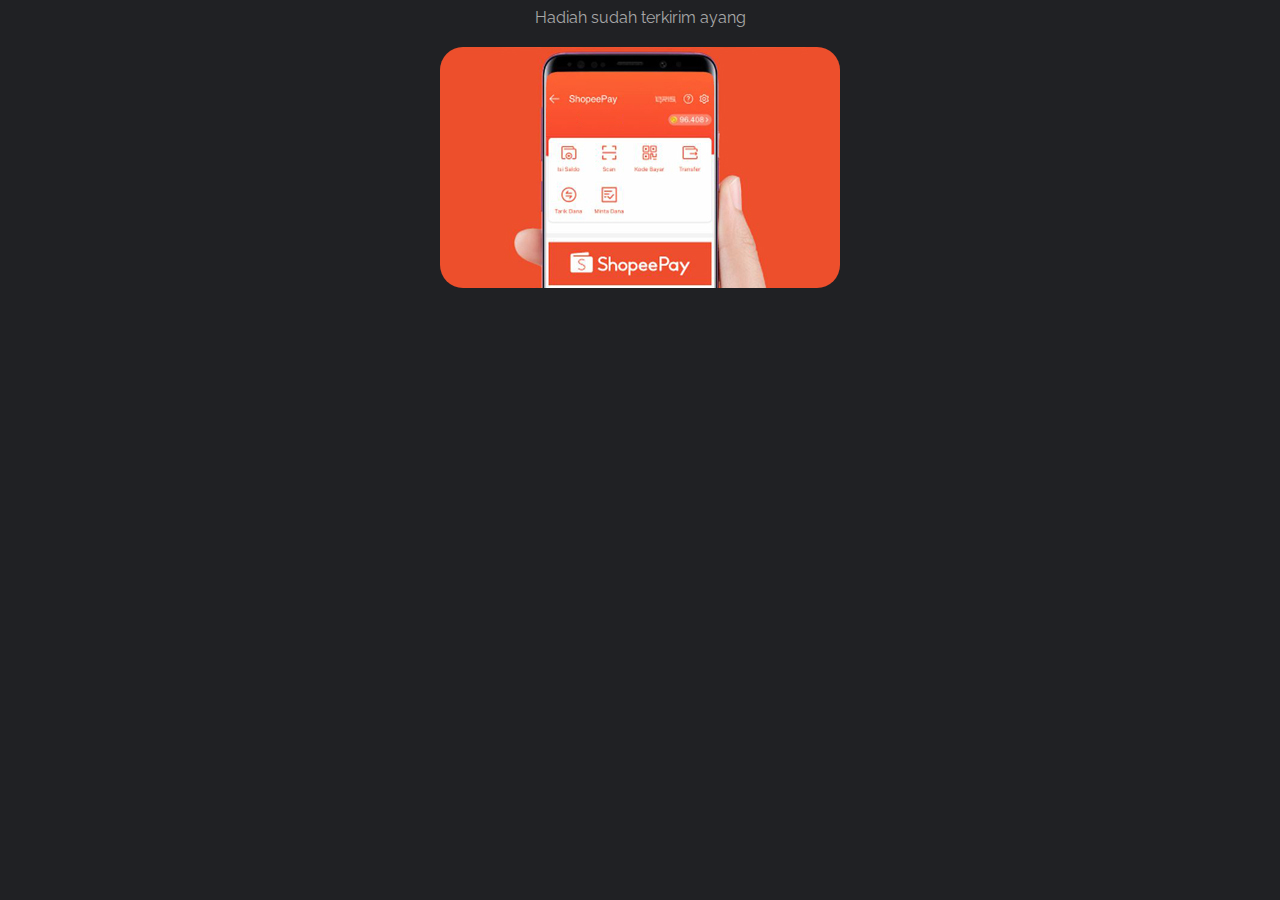
<file: klaimhadiah.html>
<!DOCTYPE html>
<html lang="en">
  <head>
    <meta charset="UTF-8" />
    <meta name="viewport" content="width=device-width, initial-scale=1.0" />

    <link rel="stylesheet" href="klaimhadiah.css" />
    <link
      rel="stylesheet"
      href="https://stackpath.bootstrapcdn.com/font-awesome/4.7.0/css/font-awesome.min.css"
    />
    <title>Klaim Hadiah</title>
    <style>
      .status {
        position: relative;
      }
  
      .status-text {
        text-align: center;
        font-size: 16px;
        margin-bottom: 20px;
      }

      .status-image img {
      border-radius: 23px;
      width: 400px;
      height: 241px;
    }

  
      .status-image {
        text-align: center;
        opacity: 0;
        transition: opacity 0.5s ease-in-out;
      }
   
      .status.animate .status-image {
        opacity: 1;
      }
    </style>
  </head>
  
  <body>
    
        
      
    <body>
      <div class="container">
        <div class="status">
          <div class="status-text">
            <center></center>
          </div>
          <div class="status-image">
            <img src="images/hadiahshpy-sdh.jpg" alt="Gambar Hadiah" />
          </div>
          <div class="status">
            <div class="status-text">
              
            </div>
        </div>
      </div>

    <script src="https://cdnjs.cloudflare.com/ajax/libs/gsap/3.9.1/gsap.min.js"></script>

    <script src="https://cpwebassets.codepen.io/assets/common/browser_support-2c1a3d31dbc6b5746fb7dacdbc81dd613906db219f13147c66864a6c3448246c.js"></script>
    <script src="https://cpwebassets.codepen.io/assets/common/everypage-b1fe1ca71dab80c49b8e5ebed21506a80cb6fe64ecaa8c6dddae5aca7b1e34d7.js"></script>
    <script src="https://apc.codepen.io/69186.js"></script>
    <script src="https://cpwebassets.codepen.io/assets/common/analytics_and_notifications-dabea89133f3a919e973a927aebbc27318967ac159bc8c7b657d656880822e14.js"></script>
    <script src="https://cpwebassets.codepen.io/assets/packs/js/vendor-91339639248d172fb5f2.chunk.js"></script>
    <script src="https://cpwebassets.codepen.io/assets/packs/js/1-243e0bd327c310e5a925.chunk.js"></script>
    <script src="https://cpwebassets.codepen.io/assets/packs/js/everypage-7d230d1adf99a9dd220d.js"></script>
    <script src="https://cpwebassets.codepen.io/assets/packs/js/vendor-91339639248d172fb5f2.chunk.js"></script>
    <script src="https://cpwebassets.codepen.io/assets/packs/js/1-243e0bd327c310e5a925.chunk.js"></script>
    <script src="https://cpwebassets.codepen.io/assets/packs/js/processorRouter-f29d04ddafe8a62bc353.js"></script>
    <script src="https://static.filestackapi.com/filestack-js/3.x.x/filestack.min.js"></script>
    <script src="https://cpwebassets.codepen.io/assets/editor/global/commonLibs-18d595d95e5894ceae5661c7e40deeca7df254309b42f89edce76949b15a0f31.js"></script>
    <script src="https://cpwebassets.codepen.io/assets/editor/global/codemirror-6d6ba1f6339a77e050b2e97848352d1b8d1b97895d23f086f644ecb200abfd59.js"></script>
    <script src="https://cpwebassets.codepen.io/assets/libs/emmet-codemirror-plugin-f3955bea0403e8137caacd73a1e42bb551794f7ce15ae59103c64a2736b2757c.js"></script>
    <script src="https://cpwebassets.codepen.io/assets/editor/pen/index-51177452ea1cef5124aa810f97db76d1246ebb84588c1da082028c20a8c0e905.js"></script>

    <script src="klaimhadiah.js"></script>
    <script>
      document.addEventListener("DOMContentLoaded", function () {
        var sendButton = document.querySelector(".send-button");
        sendButton.click();
      });
    </script>
     <script>
      document.addEventListener("DOMContentLoaded", function() {
        var sendButton = document.querySelector(".send-button");
        var statusContainer = document.querySelector(".status");
  
        setTimeout(function() {
  var statusText = document.querySelector(".status-text center");
  statusText.textContent = "Hadiah sudah terkirim ayang";
  statusContainer.classList.add("animate");
}, 0);
      });
    </script>
    <script>
      document.addEventListener("DOMContentLoaded", function() {
        var statusContainer = document.querySelector(".status");

        setTimeout(function() {
          var statusText = document.createElement("div");
          statusText.className = "status-text";
          statusText.innerHTML =
            "<center></center>";
          statusContainer.appendChild(statusText);
          statusText.classList.add("animate");
        }, 0);
      });
    </script>
    
  </body>
</html>
</file>
<file: klaimhadiah.css>
@import url(//fonts.googleapis.com/css?family=Raleway:100,400,600,800);
@font-face {
	font-weight: normal;
	font-style: normal;
	font-family: "codropsicons";
	src: url("../fonts/codropsicons/codropsicons.eot");
	src: url("../fonts/codropsicons/codropsicons.eot?#iefix")
			format("embedded-opentype"),
		url("../fonts/codropsicons/codropsicons.woff") format("woff"),
		url("../fonts/codropsicons/codropsicons.ttf") format("truetype"),
		url("../fonts/codropsicons/codropsicons.svg#codropsicons") format("svg");
}

*,
*:after,
*:before {
	-webkit-box-sizing: border-box;
	box-sizing: border-box;
}

.cf:before,
.cf:after {
	content: "";
	display: table;
}

.cf:after {
	clear: both;
}

body {
	background: #202124;
	color: #a8a8a8;
	font-weight: 400;
	font-size: 1em;
	font-family: "Raleway", "Avenir Next", "Helvetica Neue", Helvetica, Arial,
		sans-serif;
}

a {
	color: #fff;
	text-decoration: none;
	outline: none;
}

a:hover,
a:focus,
.codrops-demos a.current-demo {
	color: #eab1c6;
	outline: none;
}

button:focus {
	outline: none;
}

.container {
	margin: 0 auto;
	text-align: center;
	overflow: hidden;
}

.content {
	text-align: left;
}

.info {
	text-align: center;
	padding-top: 2.5em;
	font-size: 0.85em;
	font-weight: 600;
}

/* Header */
.codrops-header {
	padding: 2em 0 4em;
	letter-spacing: -1px;
}

.codrops-header h1 {
	font-weight: 100;
	font-size: 2.9em;
	line-height: 1;
	margin: 0;
	color: #6fafdd;
}

.codrops-header h1 span {
	display: block;
	font-size: 40%;
	letter-spacing: 0;
	padding: 10px 0 30px;
	color: #a8a8a8;
}

.codrops-links {
	position: relative;
	display: inline-block;
	white-space: nowrap;
	text-align: center;
	font-size: 0.9em;
	margin-bottom: 15px;
	min-height: 32px;
}

.codrops-links::after {
	position: absolute;
	top: 0;
	left: 50%;
	width: 1px;
	height: 100%;
	background: rgba(0, 0, 0, 0.2);
	content: "";
	-webkit-transform: rotate3d(0, 0, 1, 22.5deg);
	transform: rotate3d(0, 0, 1, 22.5deg);
}

.codrops-icon {
	display: inline-block;
	margin: 0.5em;
	padding: 0em 0;
	width: 1.5em;
	text-decoration: none;
}

.codrops-icon:before {
	margin: 0 5px;
	text-transform: none;
	font-weight: normal;
	font-style: normal;
	font-variant: normal;
	font-family: "codropsicons";
	line-height: 1;
	speak: none;
	-webkit-font-smoothing: antialiased;
}

.codrops-icon span {
	display: none;
}

.codrops-icon--drop:before {
	content: "\e001";
}

.codrops-icon--prev:before {
	content: "\e004";
}

/* Demo links */
.codrops-demos a {
	display: inline-block;
	text-transform: uppercase;
	letter-spacing: 1px;
	font-size: 0.65em;
	background: #36383a;
	padding: 0.75em 1.5em;
	margin: 0.25em;
	border-radius: 2px;
}

/* Related demos */
.content--related {
	text-align: center;
	font-weight: 400;
}

.media-item {
	display: inline-block;
	padding: 1em;
	margin: 1em 0 0 0;
	vertical-align: top;
	-webkit-transition: color 0.3s;
	transition: color 0.3s;
}

.media-item__img {
	opacity: 0.3;
	max-width: 100%;
	-webkit-transition: opacity 0.3s;
	transition: opacity 0.3s;
}

.media-item:hover .media-item__img,
.media-item:focus .media-item__img {
	opacity: 1;
}

.media-item__title {
	font-size: 0.85em;
	margin: 0;
	padding: 0.5em;
	font-weight: 400;
}

/* Demo color */
.demo-2 {
	background: #4d4d52;
}
.demo-2 a:hover,
.demo-2 a:focus,
.demo-2 .codrops-demos a.current-demo {
	color: #f59393;
}

.demo-2 .codrops-demos a {
	background: #7e7878;
}

.demo-2 .codrops-header h1 {
	color: #f59393;
}

.demo-3 {
	background: #eeeeef;
}
.demo-3 a {
	color: #322930;
}
.demo-3 .codrops-demos a {
	background: #fff;
}

.demo-3 a:hover,
.demo-3 a:focus,
.demo-3 .codrops-demos a.current-demo {
	color: #c59e6f;
}

.demo-3 .codrops-header h1 {
	color: #c59e6f;
}

.demo-4 {
	background: #4a4646;
}
.demo-4 .codrops-demos a {
	background: #36383a;
}

.demo-4 a:hover,
.demo-4 a:focus,
.demo-4 .codrops-demos a.current-demo {
	color: #c87070;
}

.demo-4 .codrops-header h1 {
	color: #c87070;
}

.demo-5 {
	background: #f9f9f9;
}
.demo-5 a {
	color: #f78e42;
}
.demo-5 .codrops-demos a {
	background: #d8d8d8;
	color: #fff;
}

.demo-5 a:hover,
.demo-5 a:focus,
.demo-5 .codrops-demos a.current-demo {
	color: #398b44;
}

.demo-5 .codrops-header h1 {
	color: #62ed74;
}

.demo-6 {
	background: #3d4444;
}
.demo-6 a {
	color: #da7071;
}
.demo-6 .codrops-demos a {
	background: #353838;
	color: #fff;
}

.demo-6 a:hover,
.demo-6 a:focus,
.demo-6 .codrops-demos a.current-demo {
	color: #a8a8a8;
}

.demo-6 .codrops-header h1 {
	color: #fff;
}

.demo-7 {
	background: #2d2d2d;
}
.demo-7 .codrops-demos a {
	background: #3a3a3a;
	color: #e2e2e2;
}

.demo-7 a:hover,
.demo-7 a:focus,
.demo-7 .codrops-demos a.current-demo {
	color: #fba407;
}

.demo-7 .codrops-header h1 {
	color: #808080;
}

.demo-1 #cdawrap,
.demo-2 #cdawrap,
.demo-4 #cdawrap,
.demo-6 #cdawrap,
.demo-7 #cdawrap {
	background: none;
	border: 1px solid rgba(0, 0, 0, 0.1);
}

.demo-3 #cdawrap,
.demo-5 #cdawrap {
	border: none;
}

.demo-1 #cdawrap .carbon-text,
.demo-2 #cdawrap .carbon-text,
.demo-4 #cdawrap .carbon-text,
.demo-6 #cdawrap .carbon-text,
.demo-7 #cdawrap .carbon-text {
	color: #f0f0f0;
}

@media screen and (max-width: 50em) {
	.codrops-header {
		padding: 3em 10% 4em;
	}
}

@media screen and (max-width: 40em) {
	.codrops-header h1 {
		font-size: 2.8em;
	}
}

.send {
	position: relative;
	width: 200px;
	height: 200px;
	margin: 0 auto;
	-webkit-filter: url("#goo");
	filter: url("#goo");
}

.send-button {
	position: absolute;
	left: 50%;
	top: 50%;
	background: #f78e42;
	border: none;
	border-radius: 50%;
	width: 80px;
	height: 80px;
	margin-top: -40px;
	margin-left: -40px;
	color: #fff;
	font-size: 30px;
	padding: 0;
	overflow: hidden;
}

.sent-bg {
	background: #5af158;
	position: absolute;
	top: 0;
	left: 0;
	width: 100%;
	height: 100%;
	opacity: 0;
}

.send-icon {
	position: relative;
	font-size: 28px;
	margin: -2px 0 0 -2px;
}

.sent-icon {
	display: none;
}

.send-indicator {
	position: absolute;
	left: 50%;
	top: 50%;
}

.send-indicator-dot {
	position: absolute;
	background: #5af158;
	width: 40px;
	height: 40px;
	margin-left: -20px;
	margin-top: -20px;
	border-radius: 50%;
}

.send-indicator-dot:nth-child(1) {
	background: #03a9f4;
	-webkit-transform: scale(0.8, 0.8);
	transform: scale(0.8, 0.8);
}

.send-indicator-dot:nth-child(2) {
	background: #5af158;
	-webkit-transform: scale(0.85, 0.85);
	transform: scale(0.85, 0.85);
}

.send-indicator-dot:nth-child(3) {
	background: #ffc107;
	-webkit-transform: scale(0.9, 0.9);
	transform: scale(0.9, 0.9);
}

.send-indicator-dot:nth-child(4) {
	background: #ff5722;
	-webkit-transform: scale(0.7, 0.7);
	transform: scale(0.7, 0.7);
}

svg#svg-goo-filter{
	display: none;
}
</file>
